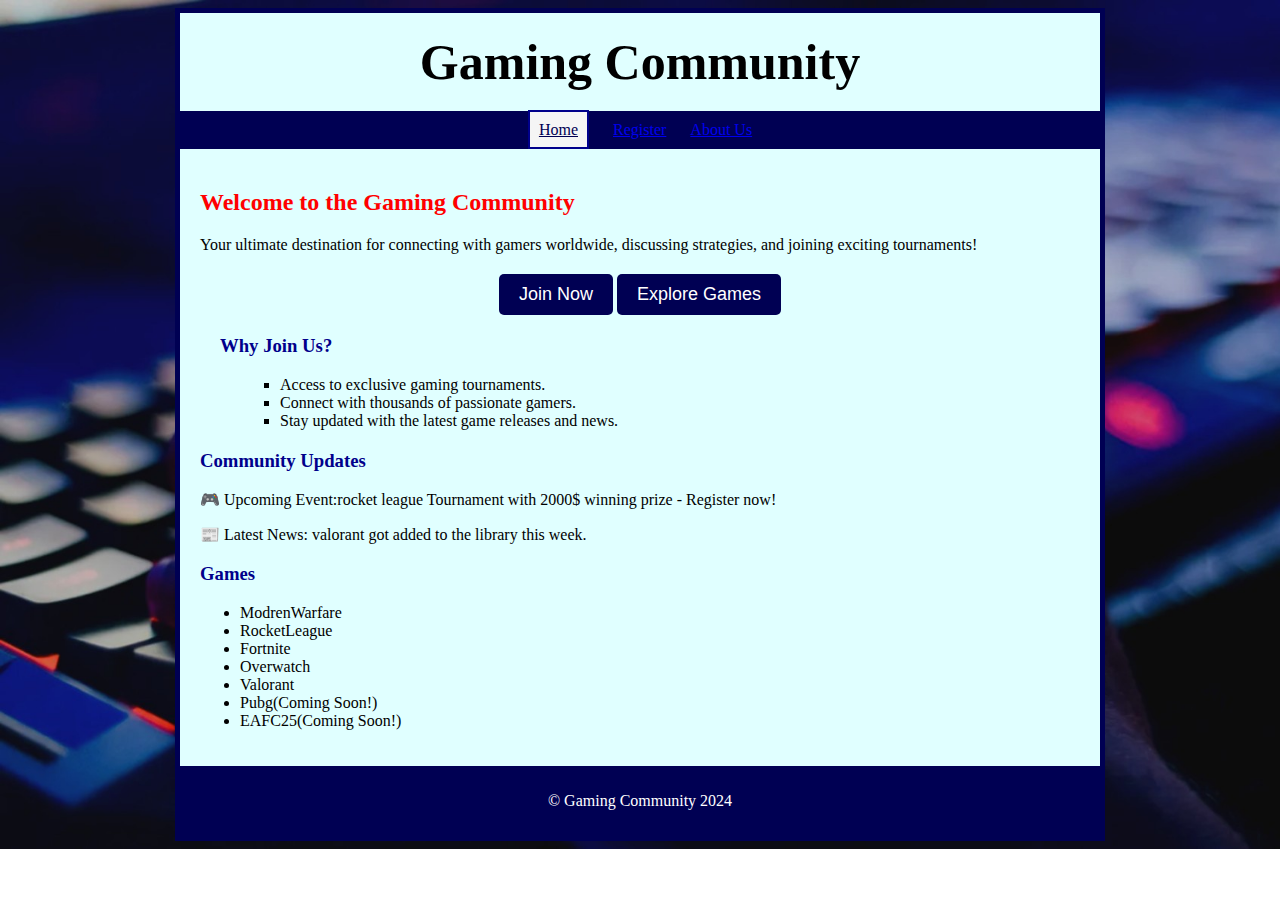
<file: index.html>
<!doctype html>
<html lang="en">
<head>
    <title>Gaming Community</title>
    <meta name="viewport" content="width=device-width, initial-scale=1.0">
    <link rel="stylesheet" href="Homestyle.css">
<link rel="shortcut icon" href="ProImages/web-icon.png">
<link rel="apple-touch-icon" href="ProImages/web-icon.png">
<link rel="android" href="ProImages/web-icon.png">
</head>
<body>
    <div class="container">
        <header>
            <h1>Gaming Community</h1>
        </header>
        <nav>
            <label for="toggle">&#9776;</label>
            <input type="checkbox" id="toggle">
            <div class="list">
                <p><a class="home" href="Home(edited).html">Home</a></p>
                <p><a href="Join-Us.html">Register</a></p>
                <p><a href="Aboutus.html">About Us</a></p>
            </div>
        </nav>
        <article>
            <h2>Welcome to the Gaming Community</h2>
            <p>
                Your ultimate destination for connecting with gamers worldwide, discussing strategies, and joining exciting tournaments!
            </p>
            
            <div class="cta">
                <button id="location1">Join Now</button>
                <button id="location2">Explore Games</button>
            </div>
  
            <section class="features">
                <h3>Why Join Us?</h3>
                <ul>
                    <li>Access to exclusive gaming tournaments.</li>
                    <li>Connect with thousands of passionate gamers.</li>
                    <li>Stay updated with the latest game releases and news.</li>
                </ul>
            </section>

            <section class="updates">
                <h3>Community Updates</h3>
                <p>🎮 Upcoming Event:rocket league Tournament with 2000$ winning prize - Register now!</p>
                <p>📰 Latest News: valorant got added to the library this week.</p>
            </section>
<section id="explore">
                <h3 id="target">Games</h3>
                <ul>
                    <li>ModrenWarfare</li>
                    <li>RocketLeague</li>
                    <li>Fortnite</li>
                    <li>Overwatch</li>
                    <li>Valorant</li>
                    <li>Pubg(Coming Soon!)</li>
                    <li>EAFC25(Coming Soon!)</li>
                </ul>
            </section>
        </article>
        <footer>
            <p>© Gaming Community 2024</p>
        </footer>
<script>
 document.getElementById('location1').addEventListener('click', () => {
      window.location.href = "Join-Us.html";
    });

document.getElementById("location2").addEventListener('click', () => {
      const target = document.getElementById("target");
      target.scrollIntoView({ behavior: 'smooth', block: 'center' });
      setTimeout(() => {
        target.focus();
      }, 500); 
    });
</script>
    </div>
</body>
</html>
</file>
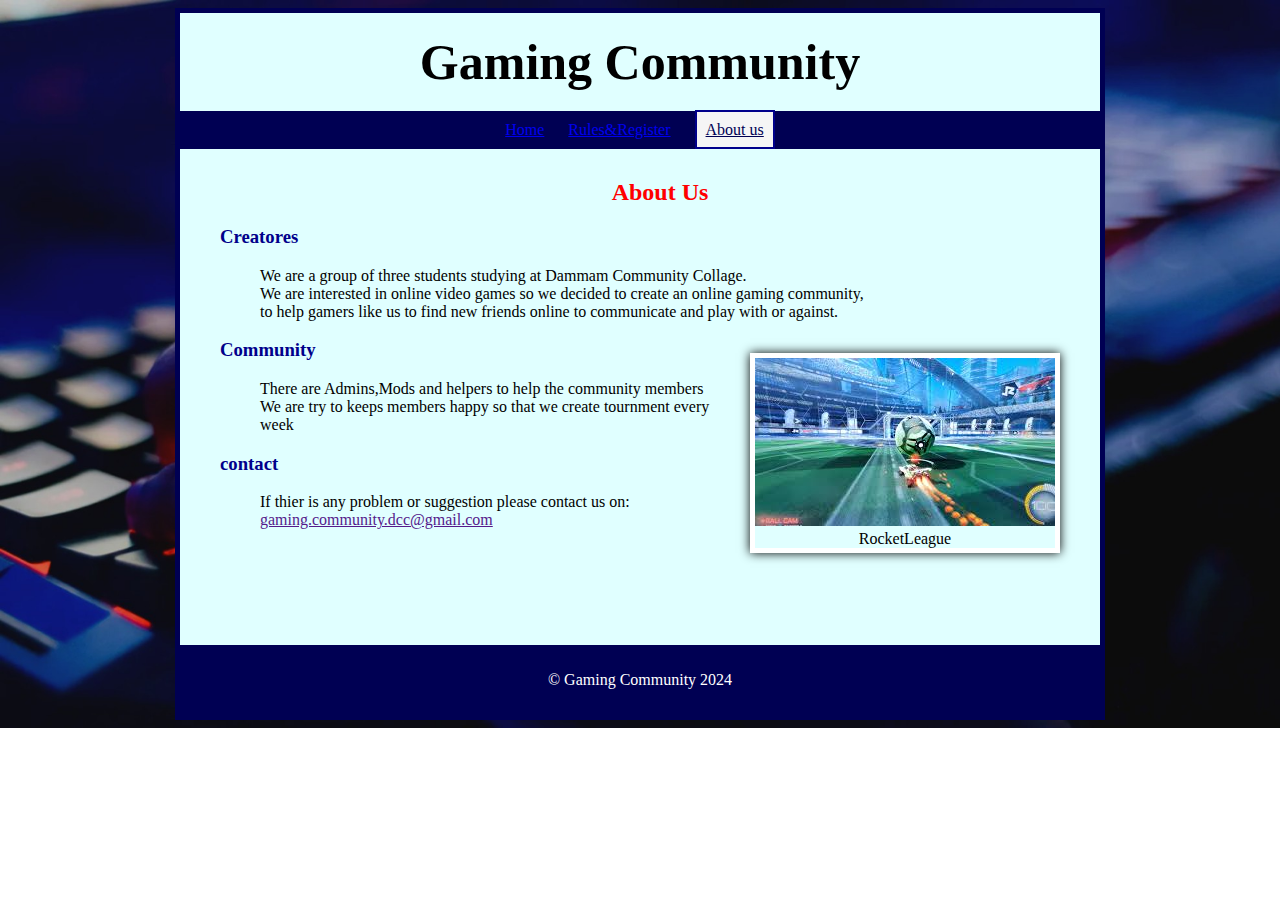
<file: About us.html>
<!doctype html>
<html lang="en">
<head>
     <title> Gaming Community</title>
     <meta name="viewport" content="width=device-width, initial-scale=1.0">
<style>
    /*reset elemnts*/
    h1,header,div,nav,footer,article{margin:0;padding:0;border:0;}

    .container{
       max-width:920px;
       margin:auto;
       border:5px solid rgb(0, 0, 83) ;
       background:white;
    }
    h1{
     color:black;
      text-align: center;
       padding:20px;
       font-size: 50px;

    }
    .list p{display:inline-block;
        margin:10px;
    }
    .list{background-color:rgb(0, 0, 83);
        text-align: center;
    }
    .list a:visited{
        color:lightblue;
    }	
    .list a:hover{
        border:3px solid lightblue;
        padding:10px;
        background:white;
        color:rgb(0, 0, 83);
    }
    article{
        padding-bottom:100px;
        padding-top:10px;
    }

footer{
    background:rgb(0, 0, 83);
    color:white;
    text-align:center;
    padding-top:10px;
    padding-bottom:10px;
}
.aboutus{
    background:whitesmoke;
     color:rgb(0, 0, 83);
     border:2px solid darkblue;
     padding:9px;
    }

label{
    display:none;
}
#toggle{
    display:none;
}
article{
    background-color: lightcyan;
}
/*It well  disapperd the nav and appered the menu button on 600px or less*/
@media only screen and (max-width:600px){
label{
    display: block;
    font-size: large;
    cursor: pointer;
     float:right;
    }
.list{
    display: none;
}
.list p{
    display: block;
}
#toggle:checked + .list{
    display: block ;
     float:right;
    }
}
body 
{
background: url("ProImages/body\ \(1\).jpg");
background-size: cover;
background-repeat: no-repeat;
}
figure{
    float:right;
    border:5px solid white;
    box-shadow: 0 0 10px black;
}
figcaption{
    text-align: center;
}
li{
    width:70%;
}
header{
    background-color:lightcyan;
}
h2{
    color:red;
    text-align: center;
}
h3{
    color:darkblue;
}
</style> 
</head>
<body>
    <div class="container">
        <header>
            <h1>Gaming Community </h1>
        </header>
        <nav>
            <label for="toggle">&#9776;</label>
            <input type="checkbox" id="toggle">
        <div class="list">
<p> <a href="home(edited).html">Home</a></p>
<p> <a href="Join-Us.html">Rules&Register</a> </P> 
<p> <a class="aboutus" href="About us.html">About us</a></p>
</div>
</nav>
<article>
    <ul>
       <dt> <h2>About Us</h2></dt>
       <h3>Creatores</h3>
     <dd> We are a group of three students studying at Dammam Community Collage.</dd>
        <dd>We are interested in online video games so we decided to create an online gaming community,</dd> 
        <dd>to help gamers like us to find new friends online to communicate and play with or against.</dd>
    </ul>
    <figure>
    <img src="ProImages/RocketIn.jpg">
    <figcaption>RocketLeague</figcaption>
</figure>
     <ul>
    <dt><h3>Community</h3></dt>
        <dd>There are Admins,Mods and helpers to help the community members</dd>
        <dd>We are try to keeps members happy so that we create tournment every week</dd>
    </ul>
    <ul>
    <dt> <h3>contact</h3> </dt>
        <dd>If thier is any problem or suggestion please contact us on:</dd>
        <dd><a href="">gaming.community.dcc@gmail.com</a></dd>
    </ul>
</article>
<aside></aside>
<footer>     <p> © Gaming Community 2024</p>
</footer>    
</div>
</body>
</html>
</file>
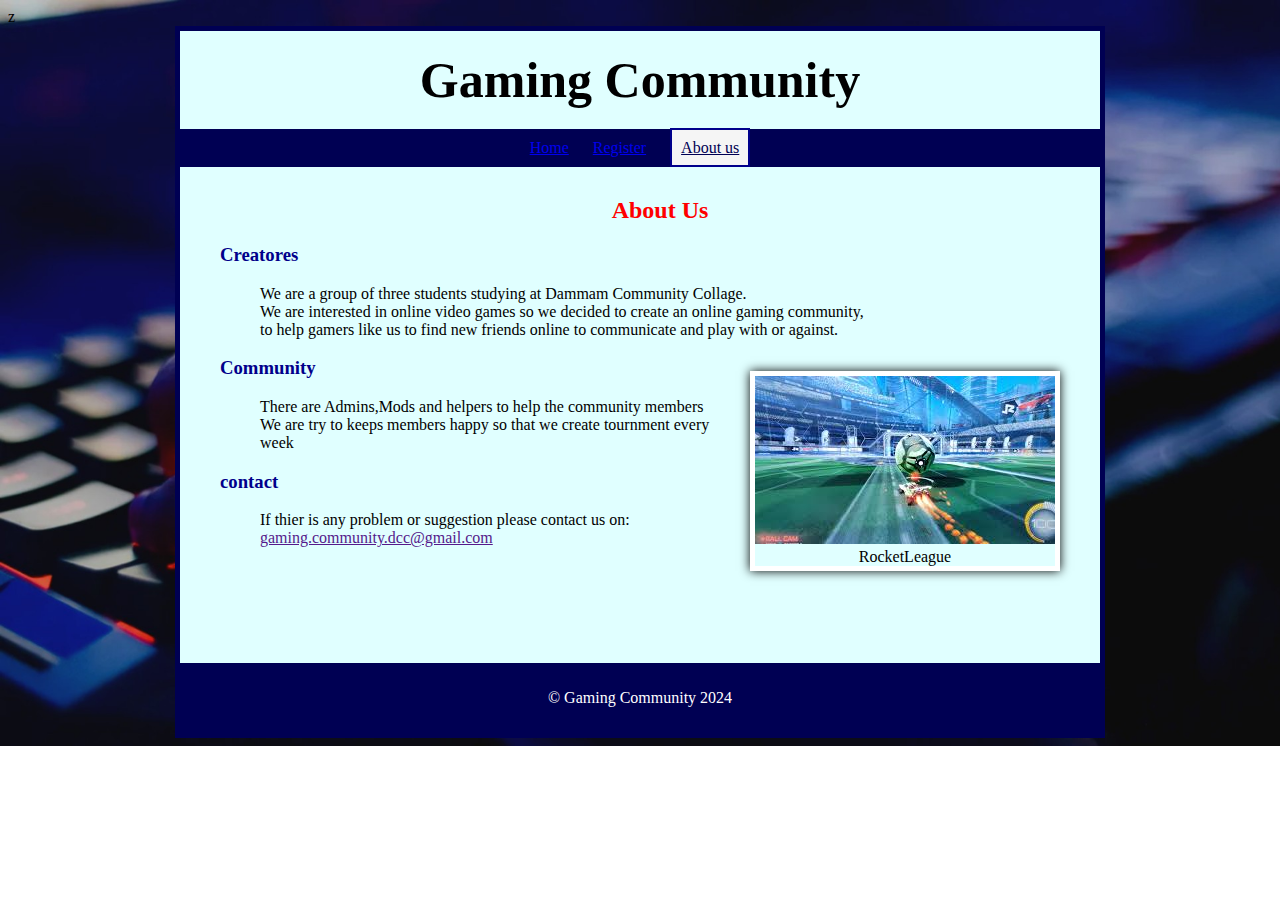
<file: Aboutus.html>
<!doctype html>
<html lang="en">
<head>
     <title> Gaming Community</title>
     <meta name="viewport" content="width=device-width, initial-scale=1.0">
     <link rel="stylesheet" href="aboutus.css">
z
<style>
</style> 
</head>
<body>
    <div class="container">
        <header>
            <h1>Gaming Community </h1>
        </header>
        <nav>
            <label for="toggle">&#9776;</label>
            <input type="checkbox" id="toggle">
        <div class="list">
<p> <a href="index.html">Home</a></p>
<p> <a href="Join-Us.html">Register</a> </P> 
<p> <a class="aboutus" href="About us.html">About us</a></p>
</div>
</nav>
<article>
    <ul>
       <dt> <h2>About Us</h2></dt>
       <h3>Creatores</h3>
     <dd> We are a group of three students studying at Dammam Community Collage.</dd>
        <dd>We are interested in online video games so we decided to create an online gaming community,</dd> 
        <dd>to help gamers like us to find new friends online to communicate and play with or against.</dd>
    </ul>
    <figure>
    <img src="ProImages/RocketIn.jpg">
    <figcaption>RocketLeague</figcaption>
</figure>
     <ul>
    <h3>Community</h3>
        <dd>There are Admins,Mods and helpers to help the community members</dd>
        <dd>We are try to keeps members happy so that we create tournment every week</dd>
    </ul>
    <ul>
   <h3>contact</h3> 
        <dd>If thier is any problem or suggestion please contact us on:</dd>
        <dd><a href="">gaming.community.dcc@gmail.com</a></dd>
    </ul>
</article>
<aside></aside>
<footer>     <p> © Gaming Community 2024</p>
</footer>    
</div>
</body>
</html>
</file>
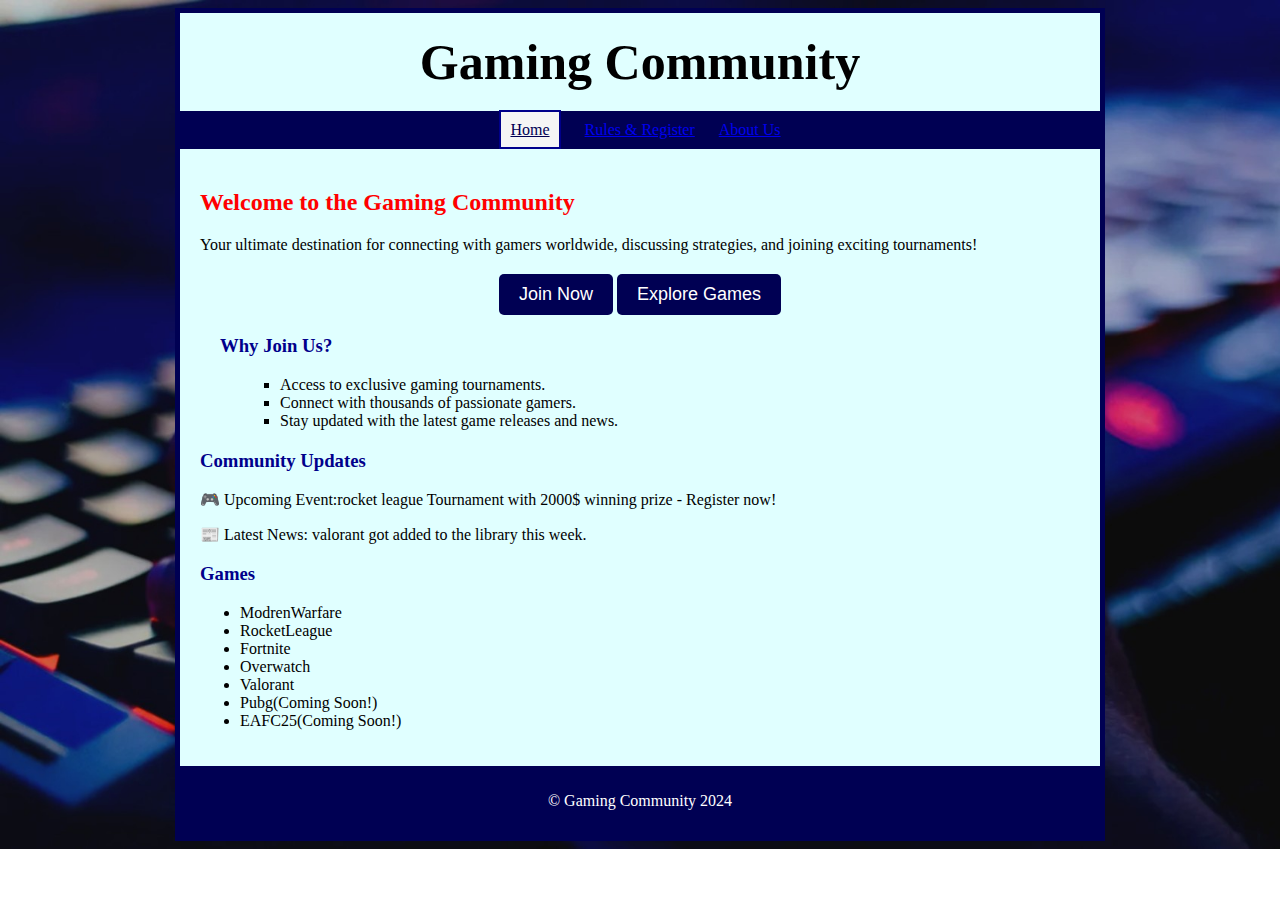
<file: home(edited).html>
<!doctype html>
<html lang="en">
<head>
    <title>Gaming Community</title>
    <meta name="viewport" content="width=device-width, initial-scale=1.0">
    <link rel="stylesheet" href="Homestyle.css">
</head>
<body>
    <div class="container">
        <header>
            <h1>Gaming Community</h1>
        </header>
        <nav>
            <label for="toggle">&#9776;</label>
            <input type="checkbox" id="toggle">
            <div class="list">
                <p><a class="home" href="Home(edited).html">Home</a></p>
                <p><a href="Join-Us.html">Rules & Register</a></p>
                <p><a href="Aboutus.html">About Us</a></p>
            </div>
        </nav>
        <article>
            <h2>Welcome to the Gaming Community</h2>
            <p>
                Your ultimate destination for connecting with gamers worldwide, discussing strategies, and joining exciting tournaments!
            </p>
            
            <div class="cta">
                <button id="location1">Join Now</button>
                <button id="location2">Explore Games</button>
            </div>
  
            <section class="features">
                <h3>Why Join Us?</h3>
                <ul>
                    <li>Access to exclusive gaming tournaments.</li>
                    <li>Connect with thousands of passionate gamers.</li>
                    <li>Stay updated with the latest game releases and news.</li>
                </ul>
            </section>

            <section class="updates">
                <h3>Community Updates</h3>
                <p>🎮 Upcoming Event:rocket league Tournament with 2000$ winning prize - Register now!</p>
                <p>📰 Latest News: valorant got added to the library this week.</p>
            </section>
<section id="explore">
                <h3 id="target">Games</h3>
                <ul>
                    <li>ModrenWarfare</li>
                    <li>RocketLeague</li>
                    <li>Fortnite</li>
                    <li>Overwatch</li>
                    <li>Valorant</li>
                    <li>Pubg(Coming Soon!)</li>
                    <li>EAFC25(Coming Soon!)</li>
                </ul>
            </section>
        </article>
        <footer>
            <p>© Gaming Community 2024</p>
        </footer>
<script>
 document.getElementById('location1').addEventListener('click', () => {
      window.location.href = "Join-Us.html";
    });

document.getElementById("location2").addEventListener('click', () => {
      const target = document.getElementById("target");
      target.scrollIntoView({ behavior: 'smooth', block: 'center' });
      setTimeout(() => {
        target.focus();
      }, 500); 
    });
</script>
    </div>
</body>
</html>
</file>
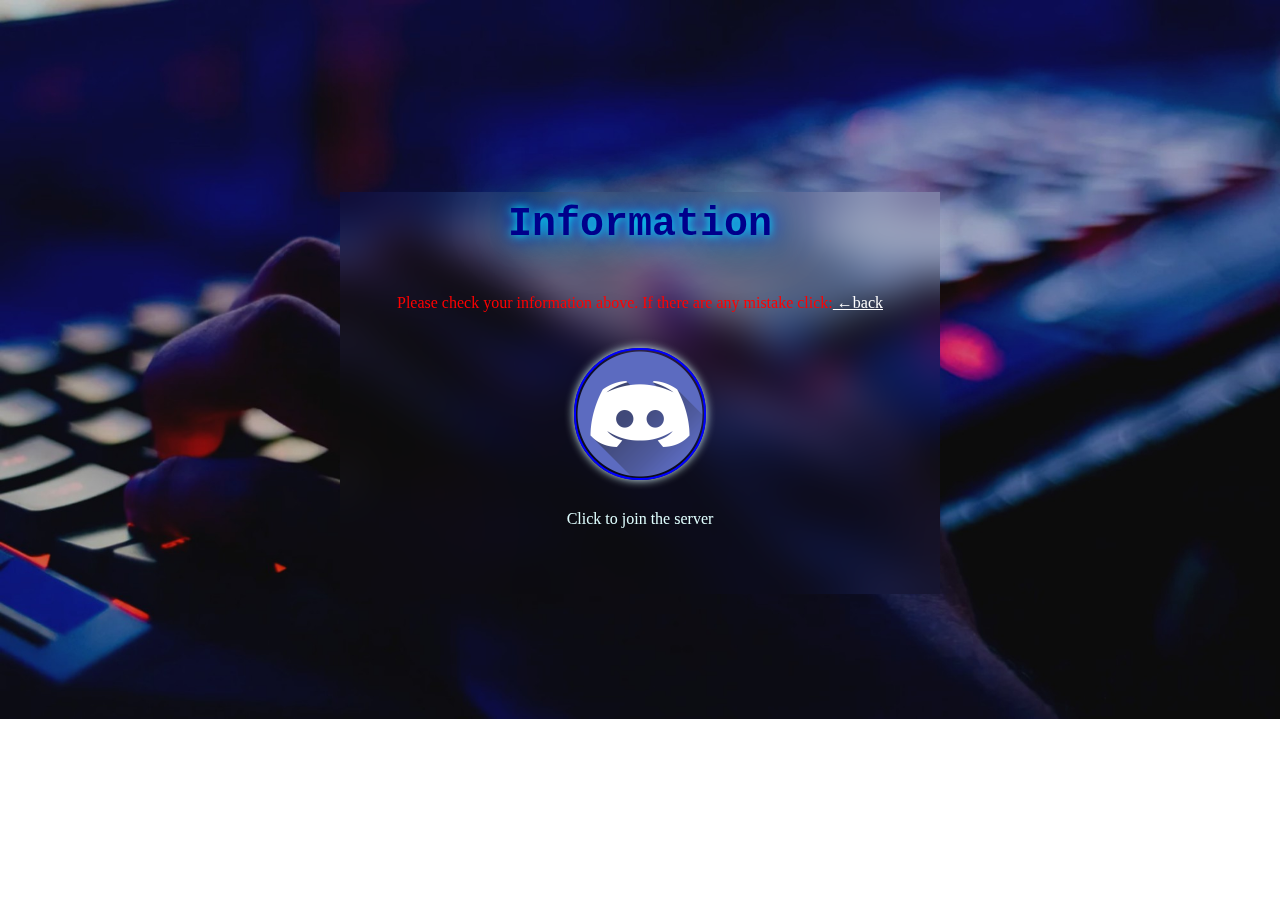
<file: Information.html>
<!DOCTYPE html>
<html lang="en">
<head>
    <meta charset="UTF-8">
    <meta name="viewport" content="width=device-width, initial-scale=1.0">
    <title>Register</title>
<link rel="shortcut icon" href="ProImages/web-icon.png">
<link rel="apple-touch-icon" href="ProImages/web-icon.png">
<link rel="android" href="ProImages/web-icon.png">
    <style>
        .container{max-width: 600px;
        margin:auto;
        backdrop-filter: blur(20px);
        padding-bottom:50px;
        margin-top:2in;
        text-align: center;
    }
    body{
background: url("ProImages/body\ \(1\).jpg");
background-size: cover;
background-repeat: no-repeat;
}
h1{  font-family: 'Courier New', Courier, monospace;
     color:darkblue;
     text-shadow:
       0px 0px 10px aqua,
       0px 0px 20px blue,
       0px 0px 40px aqua,
       0px 0px 80px lightblue;
      text-align: center;
       padding:10px;
       font-size: 40px;
}
p{
     color:red;
      text-align: center;
       padding:10px;
       font: size 20px;  }
       a:link{
        color:white;
       }
       img{
        border:2px solid blue;
        border-radius: 65px;
        cursor: pointer;
        box-shadow: 0 0 10px lightcyan;
       }
       label{
        cursor: pointer;
        color:lightcyan;
       }
        </style>
</head>
<body>
    <div class="container">
        <header>
        <H1>Information</H1>
        </header>
                <div id="output"></div>

                <script>
                    const urlParams = new URLSearchParams(window.location.search);
                    let outputHtml = '<ul>';
                    for (const [key, value] of urlParams.entries()) {
                        outputHtml += `<li><h3 style="color:lightblue;">${key}:</h3> <strong> <h3 style="color:white;">${decodeURIComponent(value)}</h3></strong></li>`;
                    }
                    outputHtml += '</ul>';
            
                    document.getElementById('output').innerHTML = outputHtml;
                </script>
    <footer>
        <p>Please check your information above. If there are any mistake click:<a href="register.html"class="back"> &#8592;back</a></p>
        <figure>
        <p><a href="https://discord.gg/MRuu57Hqx6"><img src="ProImages/Discord.png" height="128" width="128" id="fig"></a></p>
<figcaption><Label for="fig">Click to join the server</Label></figcaption>
    </figure>
    </footer>
     </div>
</body>
</html>
</file>
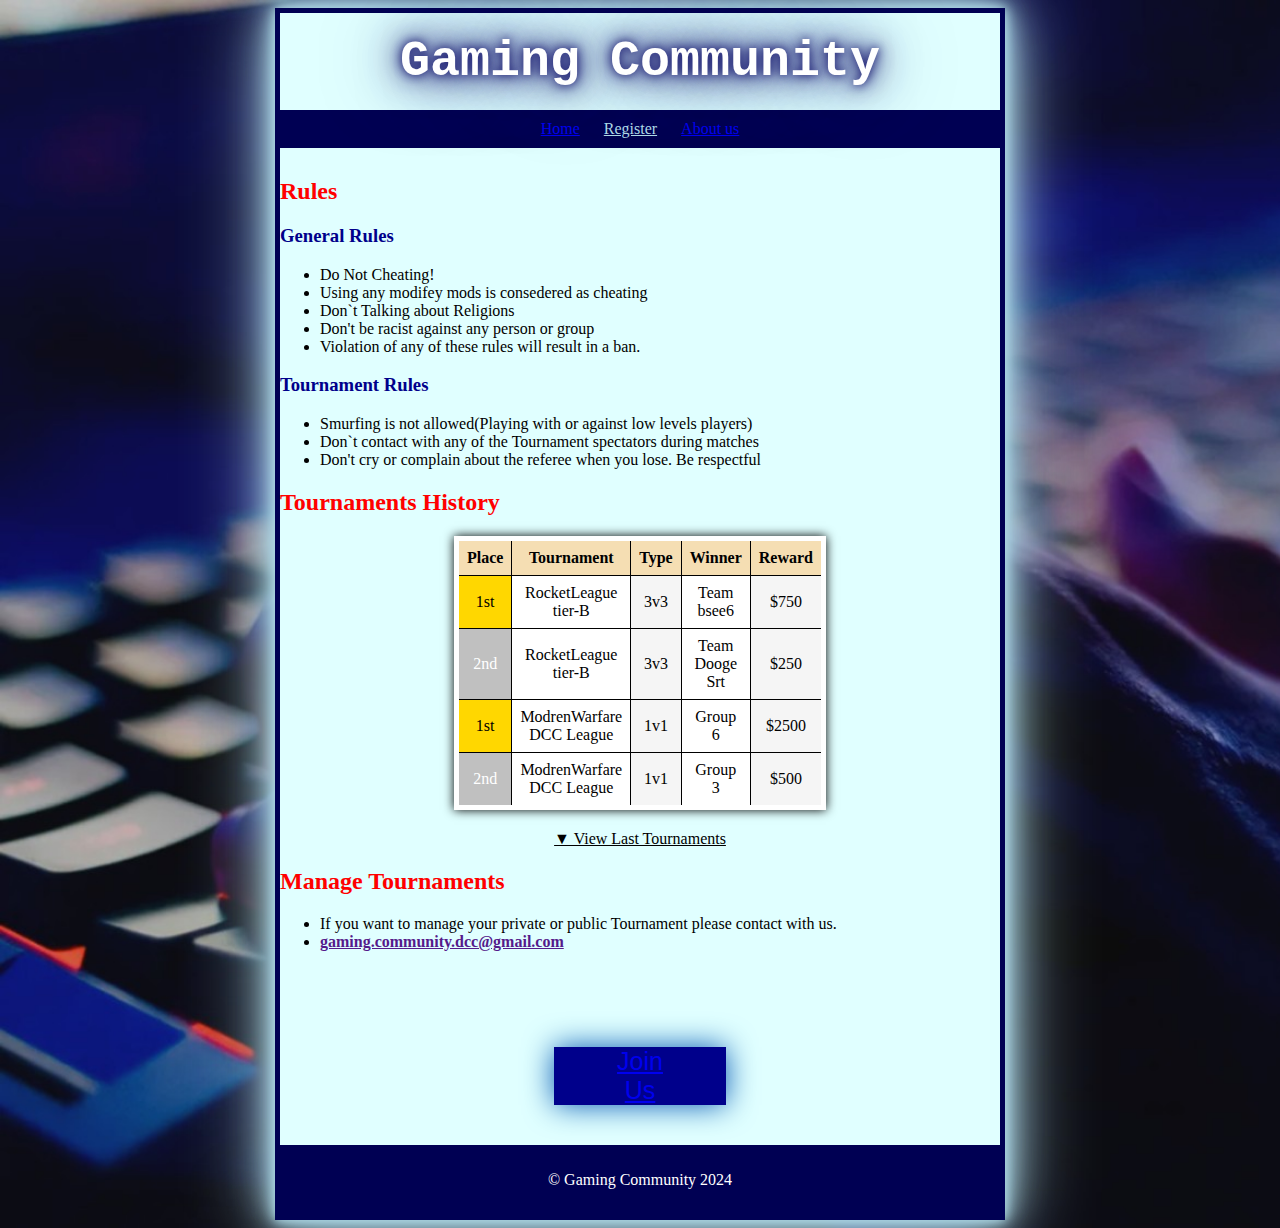
<file: Join-Us.html>
<!doctype html>
<html lang="en">
<head>
     <title> Gaming Community</title>
     <meta name="viewport" content="width=device-width, initial-scale=1.0">
     <link rel="stylesheet" href="Joinus.css">
<link rel="shortcut icon" href="ProImages/web-icon.png">
<link rel="apple-touch-icon" href="ProImages/web-icon.png">
<link rel="android" href="ProImages/web-icon.png">
</head>
<body>
    <div class="container">
        <header>
            <h1>Gaming Community </h1>
        </header>
        <nav>
            <label for="toggle">&#9776;</label>
            <input type="checkbox" id="toggle">
        <div class="list">
<p> <a href="index.html">Home</a></p>
<p> <a class="Rules" href="">Register</a> </P> 
<p> <a href="Aboutus.html">About us</a></p>
</div>
</nav>
<article>
    <h2 title="This is the Rules of The server">Rules</h2>
    <section>
        <H3>General Rules</H3>
        <ul>
        <li>Do Not Cheating!</li>
        <li>Using any modifey mods is consedered as cheating</li>
        <li>Don`t Talking about Religions </li>
        <li>Don't be racist against any person or group</li>
        <li>Violation of any of these rules will result in a ban.</li>
    </ul>
    </section>
    <section>
        <h3>Tournament Rules</h3>
        <ul>
            <li>Smurfing is not allowed(Playing with or against low levels players)</li>
            <li>Don`t contact with any of the Tournament spectators during matches</li>
            <li>Don't cry or complain about the referee when you lose. Be respectful</li>
        </ul>
    </section>
    <h2 class="History">Tournaments History</h2>
    <table>
        <thead>
          <tr>
            <th>Place</th>
            <th>Tournament</th>
            <th>Type</th>
            <th>Winner</th>
            <th>Reward</th>
          </tr>
        </thead>
        <tbody>
          <tr>
            <td class="placefirst">1st</td>
            <td>RocketLeague tier-B</td>
            <td class="wheat">3v3</td>
            <td>Team bsee6</td>
            <td class="wheat">$750</td>
          </tr>
          <tr>
            <td class="placesec">2nd</td>
            <td>RocketLeague tier-B</td>
            <td class="wheat">3v3</td>
            <td>Team Dooge Srt</td>
            <td class="wheat">$250</td>
          </tr>
          <tr>
            <td class="placefirst">1st</td>
            <td>ModrenWarfare DCC League</td>
            <td class="wheat">1v1</td>
            <td>Group 6</td>
            <td class="wheat">$2500</td>
          </tr>
          <tr>
            <td class="placesec">2nd</td>
            <td>ModrenWarfare DCC League</td>
            <td class="wheat">1v1</td>
            <td>Group 3</td>
            <td class="wheat">$500</td>
          </tr>
    
          <tr class="hidden-row">
            <td class="placefirst">1st</td>
            <td>Overwatch online major</td>
            <td class="wheat">5v5</td>
            <td>Team Crazy</td>
            <td class="wheat">$250</td>
          </tr>
          <tr class="hidden-row">
            <td class="placesec">2nd</td>
            <td>Overwatch online major</td>
            <td class="wheat">5v5</td>
            <td>Team SASA Salt</td>
            <td class="wheat">$0</td>
          </tr>
          <tr class="hidden-row">
            <td class="placefirst">1st</td>
            <td>RocketLeague Main-event</td>
            <td class="wheat">2v2</td>
            <td>Team DCC</td>
            <td class="wheat">$1500</td>
          </tr>
          <tr class="hidden-row">
            <td class="placesec">2nd</td>
            <td>RocketLeague Main-event</td>
            <td class="wheat">2v2</td>
            <td>Team KFUPM</td>
            <td class="wheat">$750</td>
          </tr>
          <tr class="hidden-row">
            <td class="losers">3th</td>
            <td>RocketLeague Main-event</td>
            <td class="wheat">2v2</td>
            <td> G.O.A.T</td>
            <td class="wheat">$300</td>
          </tr>
          <tr class="hidden-row">
            <td class="losers">4th</td>
            <td>RocketLeague Main-event</td>
            <td class="wheat">2v2</td>
            <td>Albaik</td>
            <td class="wheat">$150</td>
          </tr>
          <tr class="hidden-row">
            <td class="placefirst">1st</td>
            <td>Fortnite Trios</td>
            <td class="wheat">3v3</td>
            <td>CR7</td>
            <td class="wheat">$100</td>
          </tr>
          <tr class="hidden-row">
            <td class="placesec">2nd</td>
            <td>Fortnite Trios</td>
            <td class="wheat">3v3</td>
            <td>Messi</td>
            <td class="wheat">$0</td>
          </tr>
        </tbody>
      </table>
      <div class="display-arrow" onclick="toggleRows()">▼ View Last Tournaments</div>
      <section>
      <h2>Manage Tournaments</h2>
      <ul>
      <li>If you want to manage your private or public Tournament please contact with us.</li>
      <li><b><a href="">gaming.community.dcc@gmail.com</a> </b></li>
      </ul>
      </section>
<nav class="register">
    <p><a href="register.html">Join Us</a></p>
</nav>

    </article>
<aside></aside>
<footer>
    <p> © Gaming Community 2024</p>
</footer>
<script>
        let isExpanded = false;

    function toggleRows() {
      const rows = document.querySelectorAll('.hidden-row');
      rows.forEach(row => {
        row.style.display = isExpanded ? 'none' : 'table-row';
      });
      const arrow = document.querySelector('.display-arrow');
      arrow.textContent = isExpanded ? '▼ View Last Tournaments' : '▲ Hide Tournaments';
      isExpanded = !isExpanded;
    }
</script>   
</div>
</body>
</html>
</file>
<file: Homestyle.css>
/* Reset elements */
        h1, header, div, nav, footer, article { margin: 0; padding: 0; border: 0; }

        .container {
            max-width: 920px;
            margin: auto;
            border: 5px solid rgb(0, 0, 83);
            background: white;
        }

        h1 {
            color: black;
            text-align: center;
            padding: 20px;
            font-size: 50px;
        }
        body{
background-image: url("ProImages/body\ \(1\).jpg");
background-size: cover;
background-repeat: no-repeat;
}

        .list p { display: inline-block; margin: 10px; }
        .list { background-color: rgb(0, 0, 83); text-align: center; }
        .list a:visited { color: lightblue; }
        .list a:hover {
            border: 3px solid lightblue;
            padding: 10px;
            background: white;
            color: rgb(0, 0, 83);
        }
        h2{
            color:Red;
        }
       h3{
        color:darkblue
       }
        article {
            padding: 20px;
            background-color: lightcyan;
        }

        footer {
            background: rgb(0, 0, 83);
            color: white;
            text-align: center;
            padding: 10px;
        }

        .home {
            background: whitesmoke;
            color: rgb(0, 0, 83);
            border: 2px solid darkblue;
            padding: 9px;
        }

        .cta {
            text-align: center;
            margin: 20px 0;
        }

        .cta button {
            background-color: rgb(0, 0, 83);
            color: white;
            border: none;
            padding: 10px 20px;
            font-size: 18px;
            border-radius: 5px;
            cursor: pointer;
        }

        .cta button:hover {
            background-color: lightblue;
            color: rgb(0, 0, 83);
        }

        .features {
            margin: 20px;
        }

        .features ul {
            list-style-type: square;
            margin-left: 20px;
        }

        label { display: none; }
        #toggle { display: none; }

        /* Responsive menu */
        @media only screen and (max-width: 600px) {
            label {
                display: block;
                font-size: large;
                cursor: pointer;
                float: right;
            }
            .list {
                display: none;
            }
            .list p {
                display: block;
            }
            #toggle:checked + .list {
                display: block;
                float: right;
            }
        }
        header{
            background-color: lightcyan;
        }
</file>
<file: aboutus.css>
/*reset elemnts*/
h1,header,div,nav,footer,article{margin:0;padding:0;border:0;}

.container{
   max-width:920px;
   margin:auto;
   border:5px solid rgb(0, 0, 83) ;
   background:white;
}
h1{
 color:black;
  text-align: center;
   padding:20px;
   font-size: 50px;

}
.list p{display:inline-block;
    margin:10px;
}
.list{background-color:rgb(0, 0, 83);
    text-align: center;
}
.list a:visited{
    color:lightblue;
}	
.list a:hover{
    border:3px solid lightblue;
    padding:10px;
    background:white;
    color:rgb(0, 0, 83);
}
article{
    padding-bottom:100px;
    padding-top:10px;
}

footer{
background:rgb(0, 0, 83);
color:white;
text-align:center;
padding-top:10px;
padding-bottom:10px;
}
.aboutus{
background:whitesmoke;
 color:rgb(0, 0, 83);
 border:2px solid darkblue;
 padding:9px;
}

label{
display:none;
}
#toggle{
display:none;
}
article{
background-color: lightcyan;
}
/*It well  disapperd the nav and appered the menu button on 600px or less*/
@media only screen and (max-width:600px){
label{
display: block;
font-size: large;
cursor: pointer;
 float:right;
}
.list{
display: none;
}
.list p{
display: block;
}
#toggle:checked + .list{
display: block ;
 float:right;
}
}
body 
{
background: url("ProImages/body\ \(1\).jpg");
background-size: cover;
background-repeat: no-repeat;
}
figure{
float:right;
border:5px solid white;
box-shadow: 0 0 10px black;
}
figcaption{
text-align: center;
}
li{
width:70%;
}
header{
background-color:lightcyan;
}
h2{
color:red;
text-align: center;
}
h3{
color:darkblue;
}
</file>
<file: Joinus.css>
/*reset elemnts*/
    h1,header,div,nav,footer,article{margin:0;padding:0;border:0;}

    .container{
        box-shadow:
       0px 0px 10px lightblue,
       0px 0px 20px lightblue,
       0px 0px 40px lightblue,
       0px 0px 80px lightblue;
       max-width:720px;
       margin:auto;
       border:5px solid rgb(0, 0, 83) ;
       background:white;
    }
    h1{
        font-family: 'Courier New', Courier, monospace;
     color:white;
     text-shadow:
       0px 0px 10px midnightblue,
       0px 0px 20px midnightblue,
       0px 0px 40px midnightblue,
       0px 0px 80px midnightblue;
      text-align: center;
       padding:20px;
       font-size: 50px;
    }
    .list p{
        display:inline-block;
        margin:10px;
    }
    .list{
        background:rgb(0, 0, 83);
        text-align: center;
    }
    .list a:visited{
        color:lightblue;
    }	
    .list a:hover{
        border:3px solid lightblue;
        padding:10px;background:
        white;color:rgb(0, 0, 83);
    }
    article{

        padding-top:10px;

        background: lightcyan;
        padding-bottom: 15px;
    }
header{
    background: lightcyan;

}
footer{
    background:rgb(0, 0, 83);
    color:white;text-align:
    center;padding-top:10px;
    padding-bottom:10px;
}
table{
    border:1px solid black;
    text-align: center;
}
th,td{
    border:1px solid black;
    padding:10px;
    margin:auto;
}
body{
background: url("ProImages/body\ \(1\).jpg");
background-size: cover;

}
label{
    display:none;
}
#toggle{
    display:none;
}
/*It well  disapperd the nav and appered the menu button on 600px or less*/
@media only screen and (max-width:600px){
label{
    display: block;
    font-size: large;
    cursor: pointer;
     float:right;
    }
.list{
    display: none;
}
.list p{
    display: block;
}
#toggle:checked + .list{
    display: block ;
     float:right;
    }
}
table{
      width: 50%;
      border-collapse: collapse;
      margin-bottom: 20px;
      text-align: center;
      margin-left: auto;
      margin-right: auto;
      border:5px solid white;
      box-shadow: 0px 0px 10px black;
    }
    th, td{
      border: 1px solid   black;
      padding: 8px;
      text-align: center;
    }
    th{
      background-color: wheat;
    }
    .display-arrow{
      text-align: center;
      cursor: pointer;
      color: black;
      text-decoration: underline;
    }
    .display-arrow:hover{
      color: #0056b3;
    }
    .hidden-row{
      display: none;
    }
tbody td{background:white;}
.placefirst{background: gold;
}
.placesec{background:silver ;
color:white;}
.losers{background: #0056b3;
color:white;
}
.wheat{background:whitesmoke}
.register{
    background:darkblue;
    font-family: Impact, Haettenschweiler, 'Arial Narrow Bold', sans-serif;
    font-size: 25px;
    padding:0px 50px;
    box-shadow: 0px 0px 30px #0056b3;
    width:10%;
    margin-top:1in;
    margin-right:auto;
    margin-left:auto;
    text-align: center;
}
.register:hover{
background:lightblue;

}

h2{
    color:red;
}
h3{
    color:darkblue;
}
</file>
